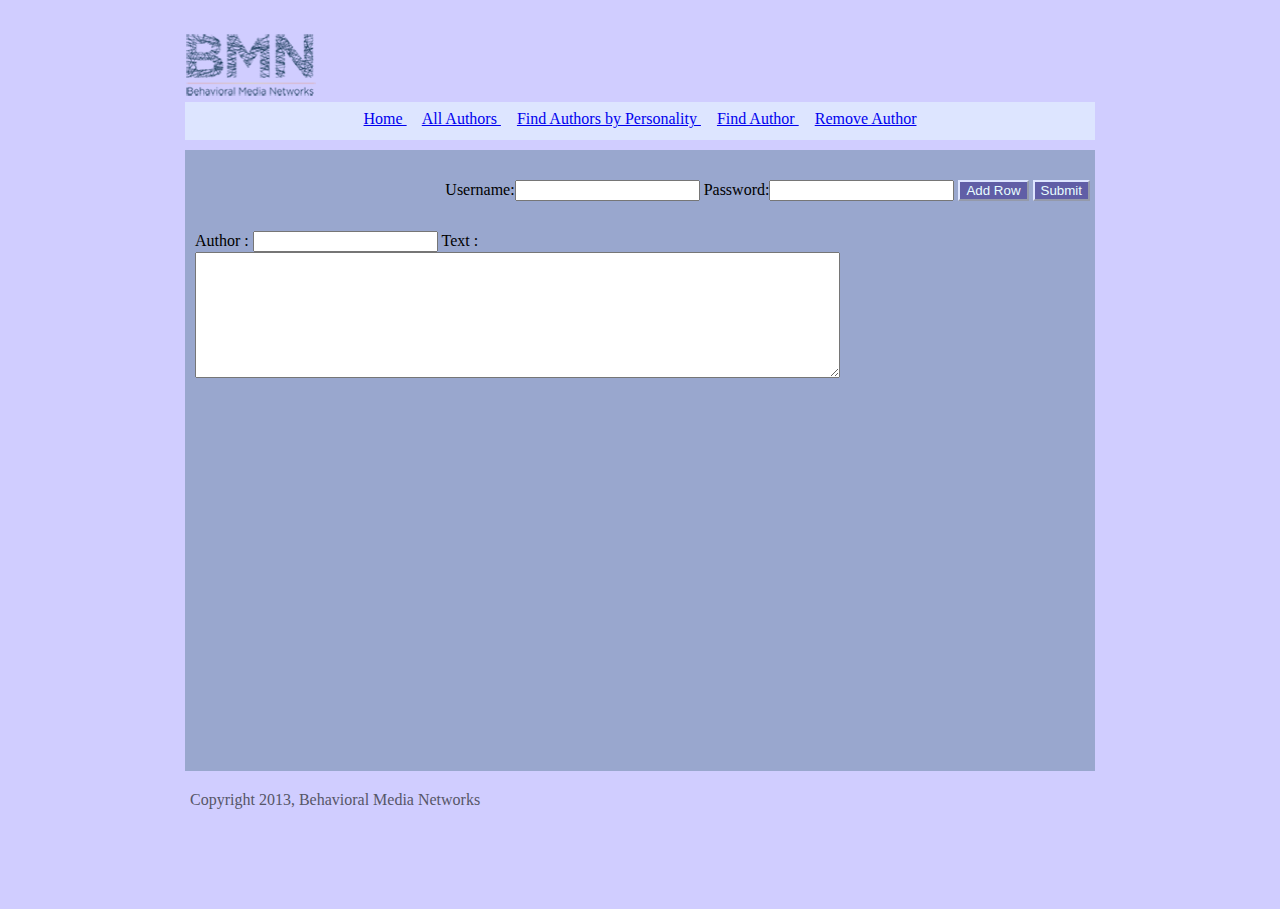
<file: JS-SampleApp/index.html>
<!DOCTYPE html>
<html style="height: 100%">
<head>
    <title>Client- BMN Personality </title>
    <link href="./css/bmn.css" media="all" rel="stylesheet" type="text/css" />
    <script src="https://ajax.googleapis.com/ajax/libs/jquery/1.7.2/jquery.min.js"></script>
    <script src="./js/bmn.js" type="text/javascript"></script>
</head>
<body style="height: 100%; margin: 0px; padding: 0px">
<div class="main_body_div">
    <div class="main_div_header">
        <div class="content_div_header">
            <img alt="Bmn_logo" class="bmn_logo" id="bmn_logo" src="./images/BMN_logo.png" /></br>
            <div class="header_links">
                <a href="./index.html">
                    Home
                </a>            &nbsp;&nbsp;&nbsp;
                <a href="./all_authors.html">
                    All Authors
                </a>            &nbsp;&nbsp;&nbsp;
                <a href="./authors_by_personality.html">
                    Find Authors by Personality
                </a>            &nbsp;&nbsp;&nbsp;
                <a href="./author.html">
                    Find Author
                </a>            &nbsp;&nbsp;&nbsp;
                <a href="./remove_author.html">
                    Remove Author
                </a>        </div>
        </div>
    </div>
    <div id="main_div" class="main_div">
        <form id="form">
            <div id="button_div" class="button_div">
                <div  style="float: right; padding-right: 5px" >
                    Username:<input class="username" type="text" name="j_username" required/>
                    Password:<input class="password" type="password" name="j_password" required/>
                    <input type="button" id="add_button" value="Add Row" class="button">
                    <input type="submit" id="submit_button" value="Submit" class="button">
                </div>
            </div>
            <div style="clear: both;">
            </div>
            <div id="fields_div" class="content_div">
                Author : <input type="text" name="author" required>
                Text : <textarea name="text" rows="8" cols="78" required style="vertical-align: baseline; display: inline-block"></textarea>

            </div>
        </form>
    </div>

    <script type='text/javascript'>
        $("#form").submit(function(e) {
            e.preventDefault();
            BMN.submitData();
            return false;
        });
        $("#add_button").on('click', function() {
            BMN.addRow();
        });
    </script>

    <div class="main_div_footer">
        <div class="content_div_footer">
            Copyright 2013, Behavioral Media Networks
        </div>
    </div>
</div>
</body>
</html>
</file>
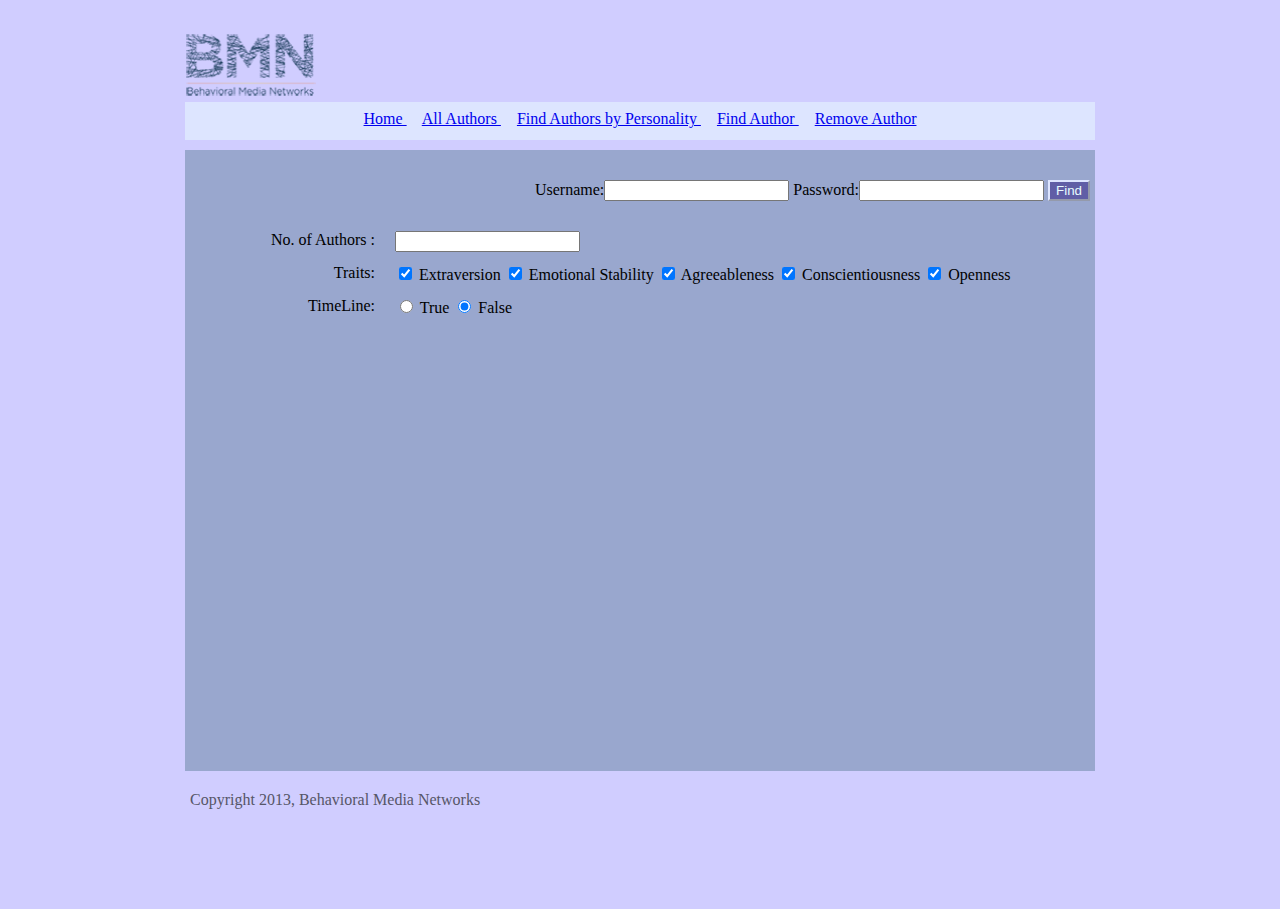
<file: JS-SampleApp/all_authors.html>
<!DOCTYPE html>
<html style="height: 100%">
<head>
    <title>Client- BMN Personality </title>
    <link href="./css/bmn.css" media="all" rel="stylesheet" type="text/css" />
    <script src="https://ajax.googleapis.com/ajax/libs/jquery/1.7.2/jquery.min.js"></script>
    <script src="./js/bmn.js" type="text/javascript"></script>
</head>
<body style="height: 100%; margin: 0px; padding: 0px">
<div class="main_body_div">
    <div class="main_div_header">
        <div class="content_div_header">
            <img alt="Bmn_logo" class="bmn_logo" id="bmn_logo" src="./images/BMN_logo.png" /></br>
            <div class="header_links">
                <a href="./index.html">
                    Home
                </a>            &nbsp;&nbsp;&nbsp;
                <a href="./all_authors.html">
                    All Authors
                </a>            &nbsp;&nbsp;&nbsp;
                <a href="./authors_by_personality.html">
                    Find Authors by Personality
                </a>            &nbsp;&nbsp;&nbsp;
                <a href="./author.html">
                    Find Author
                </a>            &nbsp;&nbsp;&nbsp;
                <a href="./remove_author.html">
                    Remove Author
                </a>        </div>
        </div>
    </div>
    <div id="main_div" class="main_div">
        <div id="button_div" class="button_div">
            <div  style="float: right; padding-right: 5px" >
                Username:<input class="username" type="text" name="j_username" required/>
                Password:<input class="password" type="password" name="j_password" required/>
                <input type="button" id="find_button" value="Find" class="button">
            </div>
        </div>
        <div style="clear: both">
        </div>
        <div id="fields_div" class="content_div">
            <div class="content_heading">No. of Authors :</div>
            <div class="content_content"><input type="text" name="count" id="count"> </div>
            <div style="clear: both">
            </div>
            <div class="content_heading">Traits:</div>
            <div class="content_content">
                <input type="checkbox" name="traits"  value="E" checked> Extraversion
                <input type="checkbox" name="traits"  value="S" checked> Emotional Stability
                <input type="checkbox" name="traits"  value="A" checked> Agreeableness
                <input type="checkbox" name="traits"  value="C" checked> Conscientiousness
                <input type="checkbox" name="traits"  value="O" checked> Openness
            </div>
            <div style="clear: both">
            </div>
            <div class="content_heading">TimeLine:</div>
            <div class="content_content">
                <input type="radio" name="timeline" id="timeline"  value="true" > True
                <input type="radio" name="timeline"  value="false" checked="true"> False
            </div>
        </div>

    </div>

    <script type='text/javascript'>
        $("#find_button").on('click', function() {
            BMN.getAllAuthors();
        });
    </script>

    <div class="main_div_footer">
        <div class="content_div_footer">
            Copyright 2013, Behavioral Media Networks
        </div>
    </div>
</div>
</body>
</html>
</file>
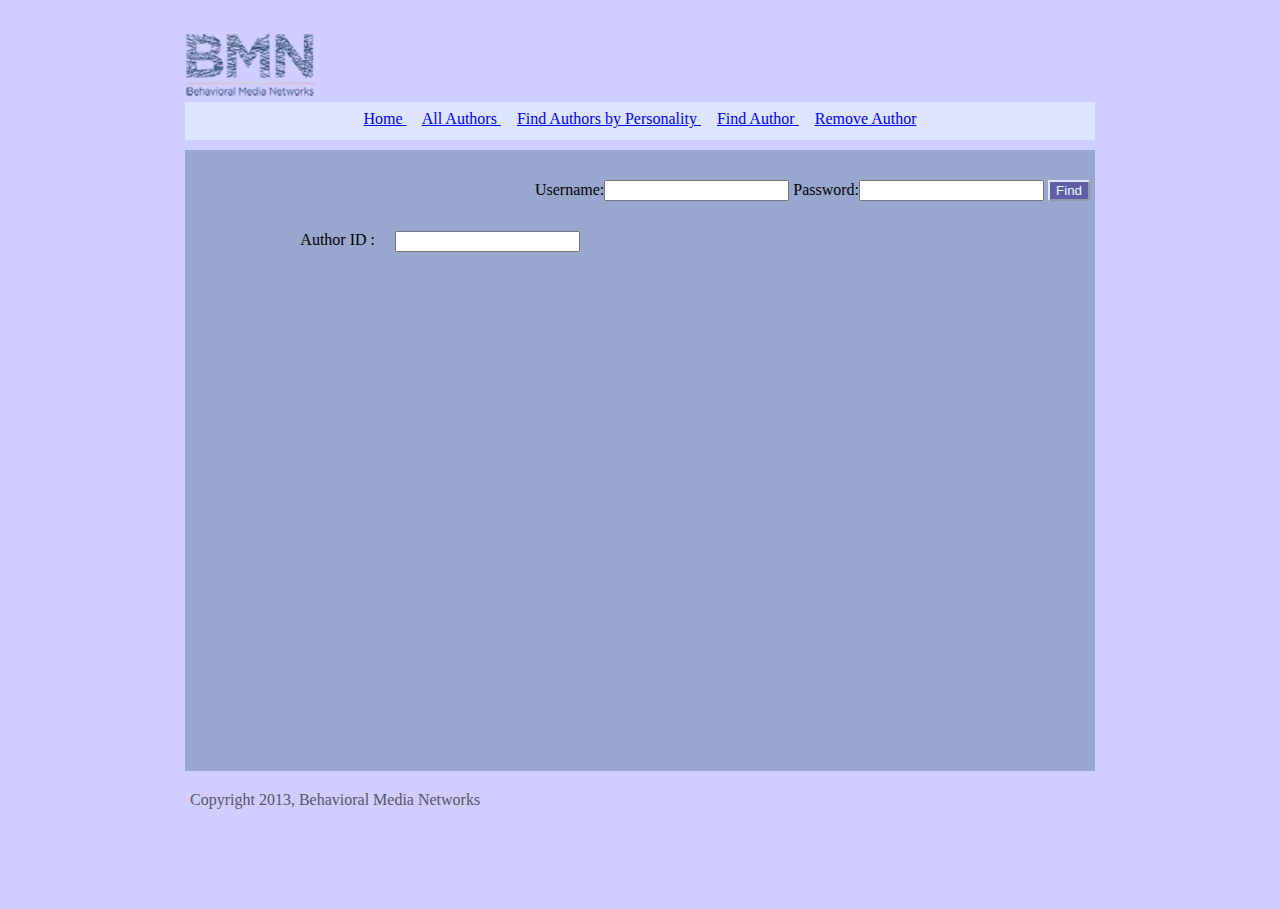
<file: JS-SampleApp/author.html>
<!DOCTYPE html>
<html style="height: 100%">
<head>
    <title>Client- BMN Personality </title>
    <link href="./css/bmn.css" media="all" rel="stylesheet" type="text/css" />
    <script src="https://ajax.googleapis.com/ajax/libs/jquery/1.7.2/jquery.min.js"></script>
    <script src="./js/bmn.js" type="text/javascript"></script>
</head>
<body style="height: 100%; margin: 0px; padding: 0px">
<div class="main_body_div">
    <div class="main_div_header">
        <div class="content_div_header">
            <img alt="Bmn_logo" class="bmn_logo" id="bmn_logo" src="./images/BMN_logo.png" /></br>
            <div class="header_links">
                <a href="./index.html">
                    Home
                </a>            &nbsp;&nbsp;&nbsp;
                <a href="./all_authors.html">
                    All Authors
                </a>            &nbsp;&nbsp;&nbsp;
                <a href="./authors_by_personality.html">
                    Find Authors by Personality
                </a>            &nbsp;&nbsp;&nbsp;
                <a href="./author.html">
                    Find Author
                </a>            &nbsp;&nbsp;&nbsp;
                <a href="./remove_author.html">
                    Remove Author
                </a>        </div>
        </div>
    </div>
    <div id="main_div" class="main_div">
        <form id="form">
            <div id="button_div" class="button_div">
                <div  style="float: right; padding-right: 5px" >
                    Username:<input class="username" type="text" name="j_username" required/>
                    Password:<input class="password" type="password" name="j_password" required/>
                    <input type="submit" id="find_button" value="Find" class="button">
                </div>
            </div>
            <div style="clear: both">
            </div>
            <div id="fields_div" class="content_div">
                <div class="content_heading">Author ID :</div>
                <div class="content_content"><input type="text" name="author_id" id="author_id" required> </div>
            </div>
        </form>
    </div>

    <script type='text/javascript'>
        $("#form").submit(function(e) {
            e.preventDefault();
            BMN.getAuthor();
            return false;
        });
    </script>

    <div class="main_div_footer">
        <div class="content_div_footer">
            Copyright 2013, Behavioral Media Networks
        </div>
    </div>
</div>
</body>
</html>
</file>
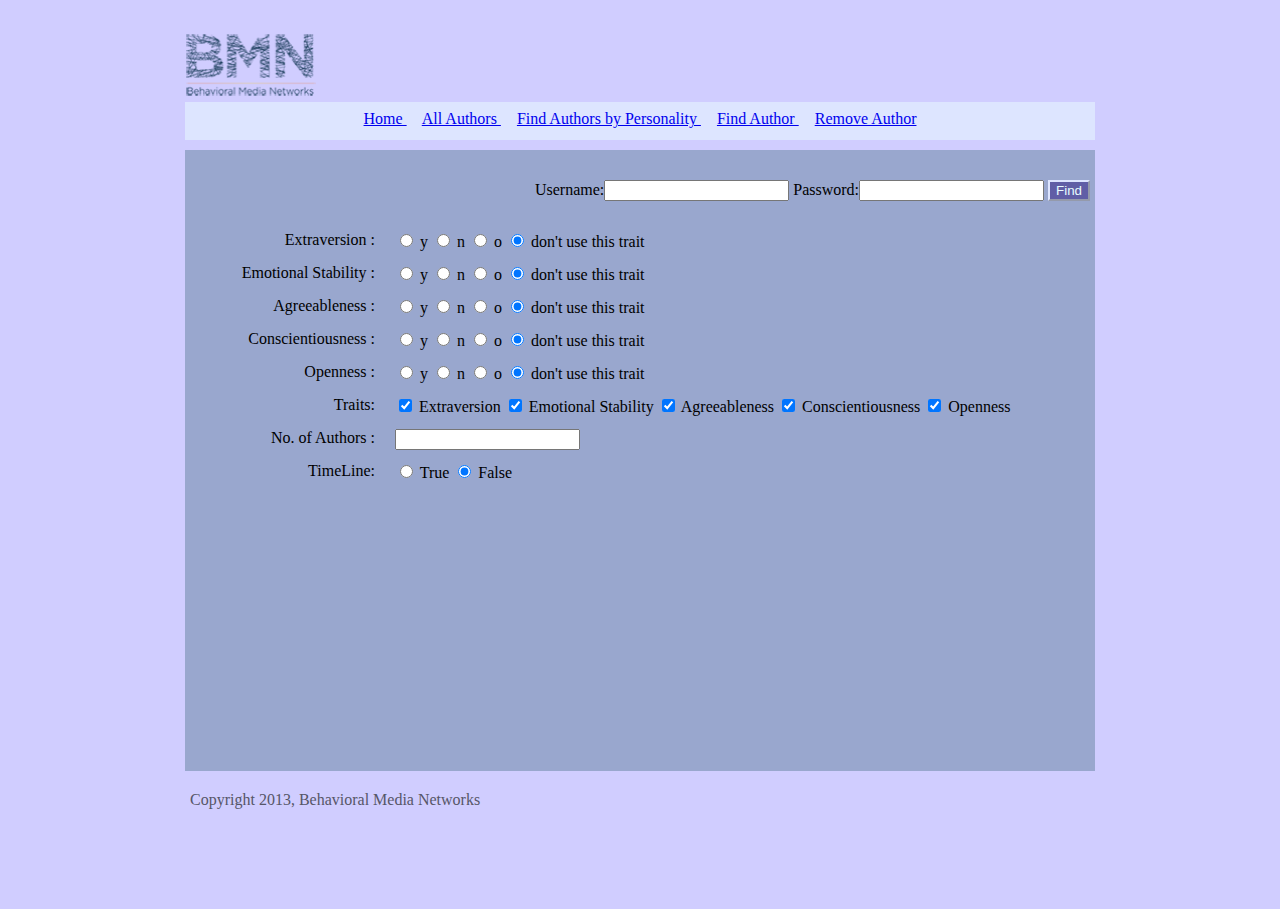
<file: JS-SampleApp/authors_by_personality.html>
<!DOCTYPE html>
<html style="height: 100%">
<head>
    <title>Client- BMN Personality </title>
    <link href="./css/bmn.css" media="all" rel="stylesheet" type="text/css" />
    <script src="https://ajax.googleapis.com/ajax/libs/jquery/1.7.2/jquery.min.js"></script>
    <script src="./js/bmn.js" type="text/javascript"></script>
</head>
<body style="height: 100%; margin: 0px; padding: 0px">
<div class="main_body_div">
    <div class="main_div_header">
        <div class="content_div_header">
            <img alt="Bmn_logo" class="bmn_logo" id="bmn_logo" src="./images/BMN_logo.png" /></br>
            <div class="header_links">
                <a href="./index.html">
                    Home
                </a>            &nbsp;&nbsp;&nbsp;
                <a href="./all_authors.html">
                    All Authors
                </a>            &nbsp;&nbsp;&nbsp;
                <a href="./authors_by_personality.html">
                    Find Authors by Personality
                </a>            &nbsp;&nbsp;&nbsp;
                <a href="./author.html">
                    Find Author
                </a>            &nbsp;&nbsp;&nbsp;
                <a href="./remove_author.html">
                    Remove Author
                </a>        </div>
        </div>
    </div>
    <div id="main_div" class="main_div">

        <div id="button_div" class="button_div">
            <div  style="float: right; padding-right: 5px" >
                Username:<input class="username" type="text" name="j_username" required/>
                Password:<input class="password" type="password" name="j_password" required/>
                <input type="button" id="find_button" value="Find" class="button">
            </div>
        </div>
        <div style="clear: both">
        </div>
        <div id="fields_div" class="content_div">
            <div class="content_heading">Extraversion :</div>
            <div class="content_content">
                <input type="radio" name="extraversion"  value="y" > y
                <input type="radio" name="extraversion"  value="n"> n
                <input type="radio" name="extraversion"  value="o" > o
                <input type="radio" name="extraversion"  value="" checked="true"> don't use this trait
            </div>
            <div style="clear: both">
            </div>
            <div class="content_heading">Emotional Stability :</div>
            <div class="content_content">
                <input type="radio" name="emotionalstability"  value="y" > y
                <input type="radio" name="emotionalstability"  value="n"> n
                <input type="radio" name="emotionalstability"  value="o" > o
                <input type="radio" name="emotionalstability"  value="" checked="true"> don't use this trait
            </div>
            <div style="clear: both">
            </div>
            <div class="content_heading">Agreeableness :</div>
            <div class="content_content">
                <input type="radio" name="agreeableness"  value="y" > y
                <input type="radio" name="agreeableness"  value="n"> n
                <input type="radio" name="agreeableness"  value="o" > o
                <input type="radio" name="agreeableness"  value="" checked="true"> don't use this trait
            </div>
            <div style="clear: both">
            </div>
            <div class="content_heading">Conscientiousness :</div>
            <div class="content_content">
                <input type="radio" name="conscientiousness"  value="y" > y
                <input type="radio" name="conscientiousness"  value="n"> n
                <input type="radio" name="conscientiousness"  value="o" > o
                <input type="radio" name="conscientiousness"  value="" checked="true"> don't use this trait
            </div>
            <div style="clear: both">
            </div>
            <div class="content_heading">Openness :</div>
            <div class="content_content">
                <input type="radio" name="openness"  value="y" > y
                <input type="radio" name="openness"  value="n"> n
                <input type="radio" name="openness"  value="o" > o
                <input type="radio" name="openness"  value="" checked="true"> don't use this trait
            </div>
            <div style="clear: both">
            </div>
            <div class="content_heading">Traits:</div>
            <div class="content_content">
                <input type="checkbox" name="traits"  value="E" checked> Extraversion
                <input type="checkbox" name="traits"  value="S" checked> Emotional Stability
                <input type="checkbox" name="traits"  value="A" checked> Agreeableness
                <input type="checkbox" name="traits"  value="C" checked> Conscientiousness
                <input type="checkbox" name="traits"  value="O" checked> Openness
            </div>
            <div style="clear: both">
            </div>
            <div class="content_heading">No. of Authors :</div>
            <div class="content_content"><input type="text" name="count" id="count"> </div>

            <div style="clear: both">
            </div>
            <div class="content_heading">TimeLine:</div>
            <div class="content_content">
                <input type="radio" name="timeline"  value="true" > True
                <input type="radio" name="timeline"  value="false" checked="true"> False
            </div>
        </div>

    </div>

    <script type='text/javascript'>
        $("#find_button").on('click', function() {
            BMN.getAuthorsByPersonality();
        });
    </script>

    <div class="main_div_footer">
        <div class="content_div_footer">
            Copyright 2013, Behavioral Media Networks
        </div>
    </div>
</div>
</body>
</html>
</file>
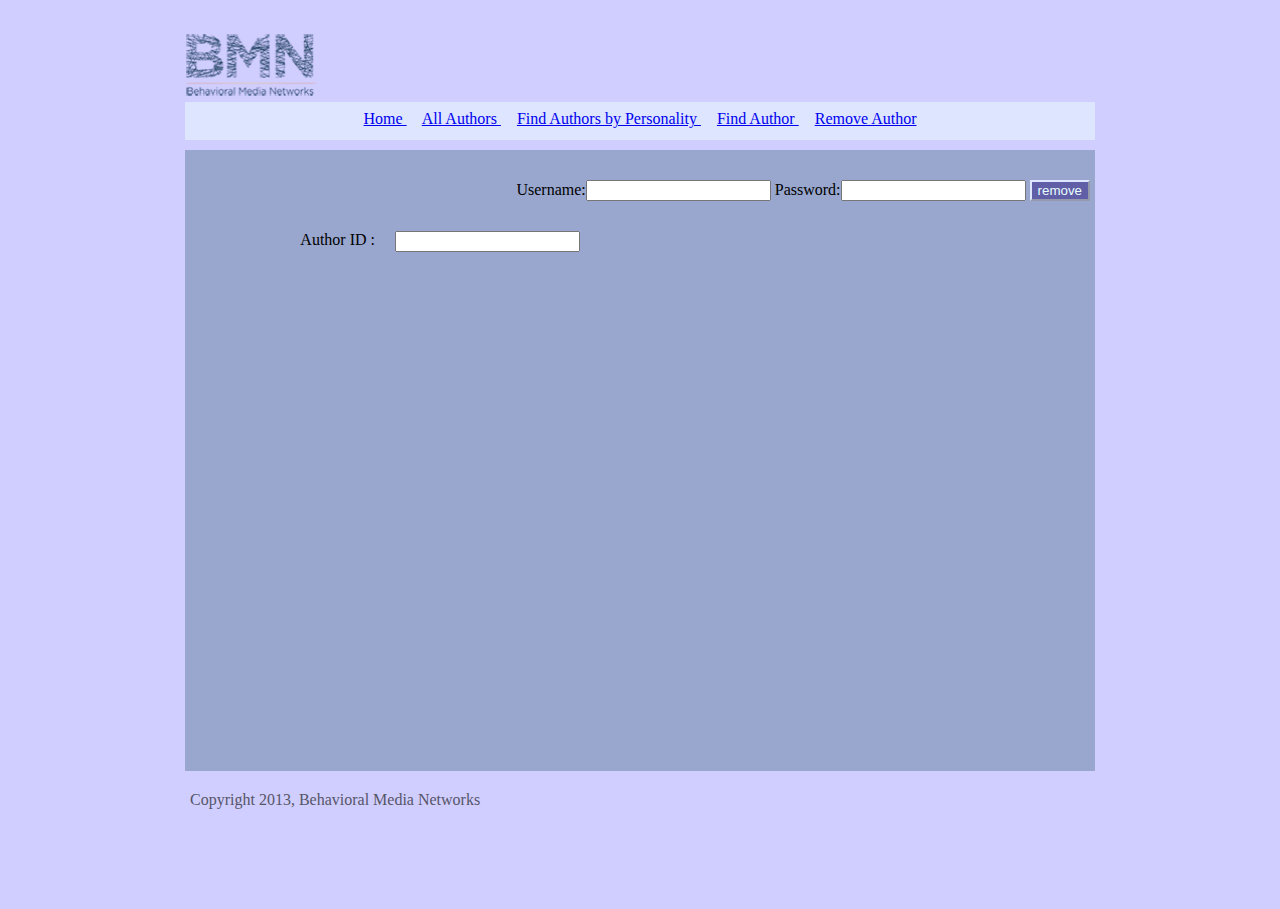
<file: JS-SampleApp/remove_author.html>
<!DOCTYPE html>
<html style="height: 100%">
<head>
    <title>Client- BMN Pesonality </title>
    <link href="./css/bmn.css" media="all" rel="stylesheet" type="text/css" />
    <script src="https://ajax.googleapis.com/ajax/libs/jquery/1.7.2/jquery.min.js"></script>
    <script src="./js/bmn.js" type="text/javascript"></script>
</head>
<body style="height: 100%; margin: 0px; padding: 0px">
<div class="main_body_div">
    <div class="main_div_header">
        <div class="content_div_header">
            <img alt="Bmn_logo" class="bmn_logo" id="bmn_logo" src="./images/BMN_logo.png" /></br>
            <div class="header_links">
                <a href="./index.html">
                    Home
                </a>            &nbsp;&nbsp;&nbsp;
                <a href="./all_authors.html">
                    All Authors
                </a>            &nbsp;&nbsp;&nbsp;
                <a href="./authors_by_personality.html">
                    Find Authors by Personality
                </a>            &nbsp;&nbsp;&nbsp;
                <a href="./author.html">
                    Find Author
                </a>            &nbsp;&nbsp;&nbsp;
                <a href="./remove_author.html">
                    Remove Author
                </a>        </div>
        </div>
    </div>

    <div id="main_div" class="main_div">
        <form id="form">
            <div id="button_div" class="button_div">
                <div  style="float: right; padding-right: 5px" >
                    Username:<input class="username" type="text" name="j_username" required/>
                    Password:<input class="password" type="password" name="j_password" required/>
                    <input type="submit" id="remove_button" value="remove" class="button">
                </div>
            </div>
            <div style="clear: both; padding: 0;margin: 0;">
            </div>
            <div id="fields_div" class="content_div">
                <div class="content_heading">Author ID :</div>
                <div class="content_content"><input type="text" name="author_id" id="author_id" required> </div>
            </div>
        </form>
    </div>
    <script type='text/javascript'>
        $("#form").submit(function(e) {
            e.preventDefault();
            BMN.deleteAuthor();
            return false;
        });
    </script>
    <div class="main_div_footer">
        <div class="content_div_footer">
            Copyright 2013, Behavioral Media Networks
        </div>
    </div>
</div>
</body>
</html>
</file>
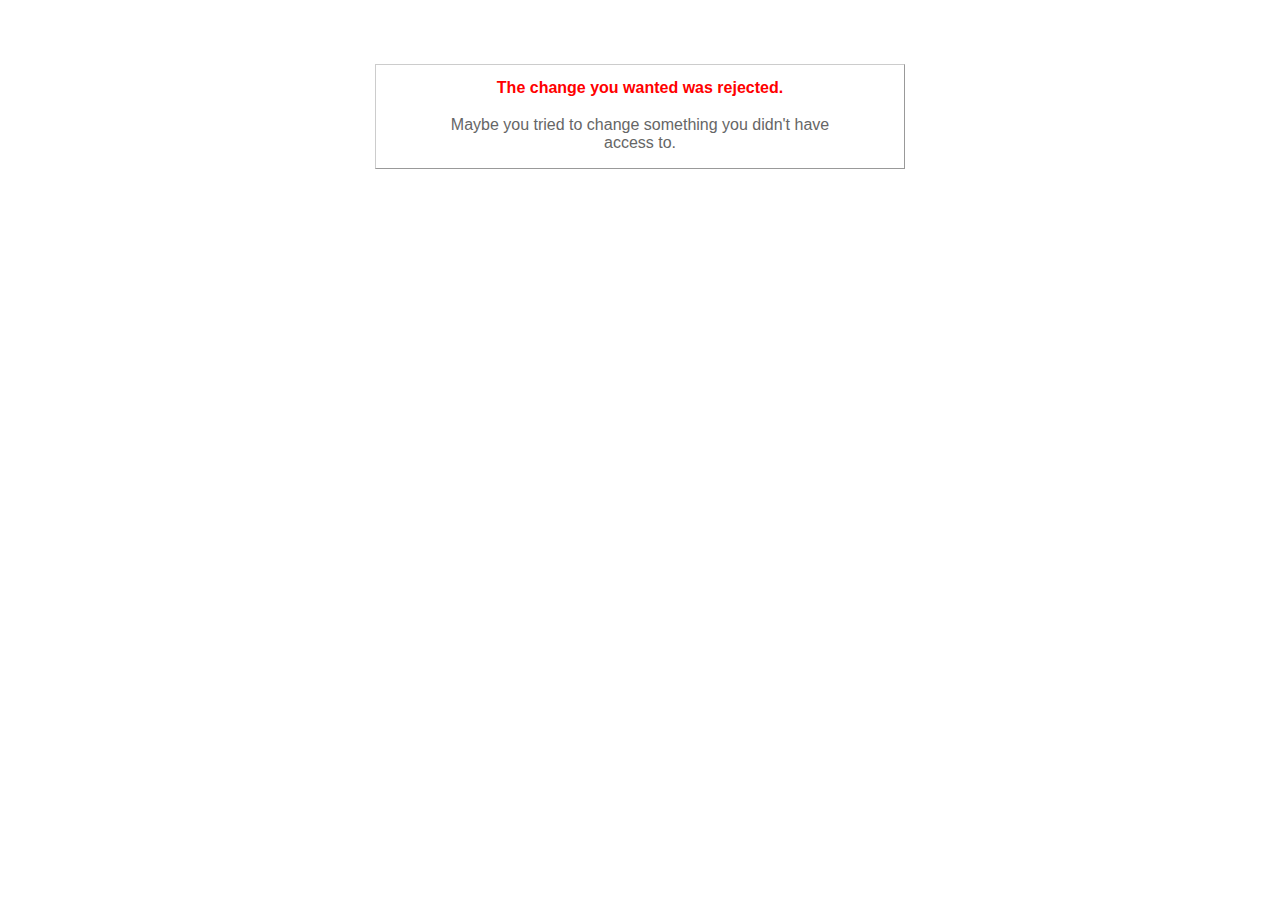
<file: RoR-SampleApp/public/422.html>
<!DOCTYPE html>
<html>
<head>
  <title>The change you wanted was rejected (422)</title>
  <style type="text/css">
    body { background-color: #fff; color: #666; text-align: center; font-family: arial, sans-serif; }
    div.dialog {
      width: 25em;
      padding: 0 4em;
      margin: 4em auto 0 auto;
      border: 1px solid #ccc;
      border-right-color: #999;
      border-bottom-color: #999;
    }
    h1 { font-size: 100%; color: #f00; line-height: 1.5em; }
  </style>
</head>

<body>
  <!-- This file lives in public/422.html -->
  <div class="dialog">
    <h1>The change you wanted was rejected.</h1>
    <p>Maybe you tried to change something you didn't have access to.</p>
  </div>
</body>
</html>
</file>
<file: JS-SampleApp/css/bmn.css>
@charset "UTF-8";

div.main_div {
    width:100%;
    min-height: 600px;
    background-color: #d0cdff;
    padding: 0px;
    margin: 0px;
    overflow: hidden;
    vertical-align: top;
}

div.main_body_div {
    min-height: 101%;
    background-color: #d0cdff;
    padding: 0px;
    margin: 0px;
    overflow: hidden;
    vertical-align: top;
}

div.main_div_header {
    width:100%;
    height: 150px;
    background-color: #d0cdff;
    padding: 0px;
    margin: 0px;
    overflow: hidden;
    vertical-align: top;
}

div.main_div_footer {
    width:100%;
    height: 50px;
    background-color: #d0cdff;
    padding: 0px;
    margin: 0px;
    overflow: hidden;
    vertical-align: top;
}

.bmn_logo {
    width:131px;
    height: 68px;
}
div.content_div {
    width: 900px;
    min-height: 500px;
    margin:0 auto;
    padding-top: 30px;
    padding-bottom: 40px;
    padding-left: 10px;
    background-color: #99a7ce;
}

div.content_div_header {
    width: 910px;
    margin:0 auto;
    padding-top: 30px;
    padding-bottom: 40px;
}

div.content_div_footer {
    width: 900px;
    margin:0 auto;
    padding-top: 20px;
    padding-bottom: 20px;
    color: #565667;
}

div.button_div {
    width: 900px;
    margin:0 auto;
    background-color: #99a7ce;
    overflow: hidden;
    padding-top: 30px;
    padding-left: 10px;
}


div.content_heading {
    width: 180px;
    float: left;
    display: inline;
    text-align: right;
    padding-bottom: 15px;
    padding-right: 10px;
    overflow: hidden;
}

div.content_content {
    width: 700px;
    float: right;
    display: inline;
    text-align: left;
    overflow: hidden;
}

div.header_links {
    width:100%;
    height: 30px;
    text-align: center;
    vertical-align: middle;
    padding-top: 8px;
    background-color: #dde5ff;
}

input.button {
    text-align: center;
    background-color: #605ea6;
    border-color: #dde5ff;
    color: #e8fdff;
}
</file>
